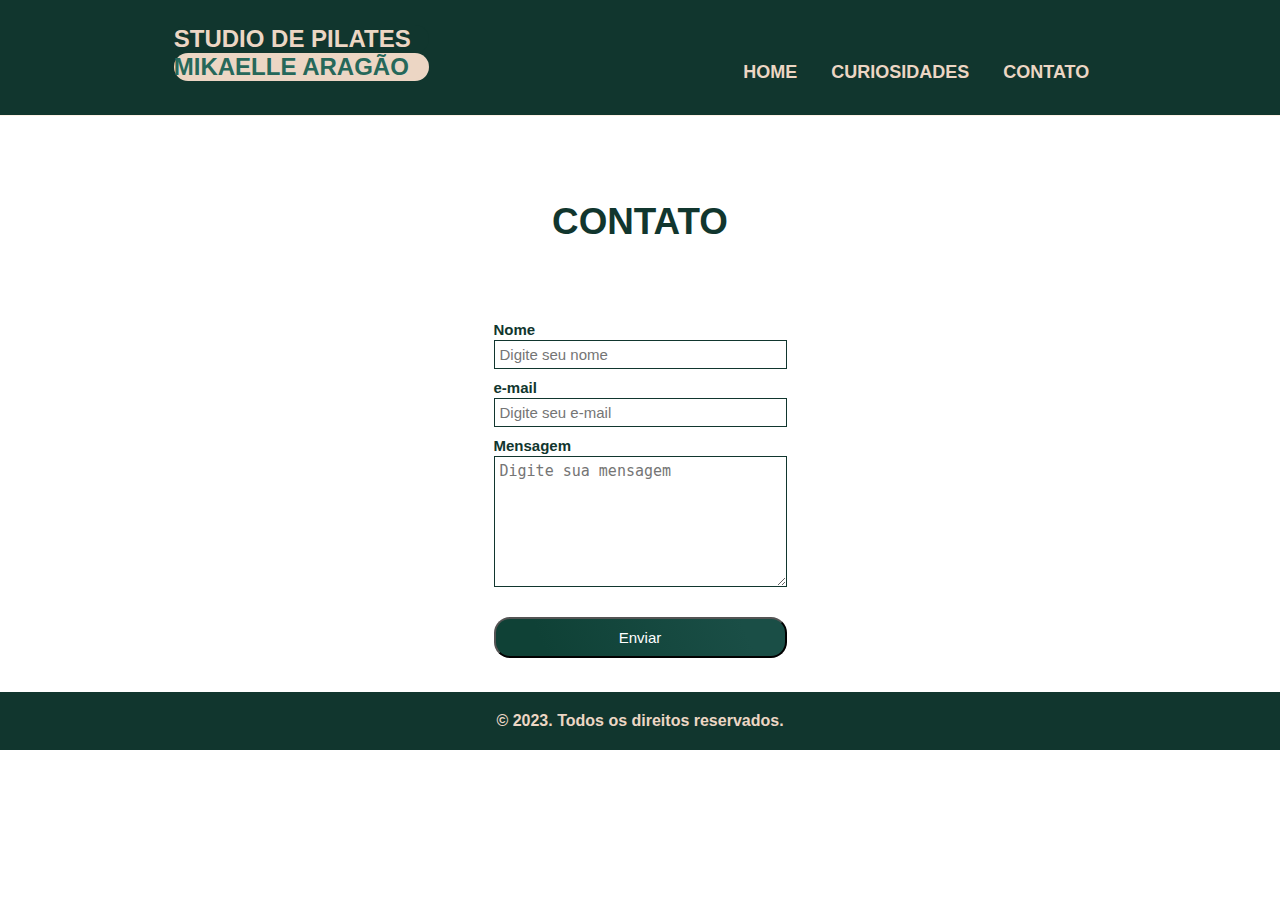
<file: contato.html>
<!DOCTYPE html>
<html lang="pt-br">
<head>
    <meta charset="UTF-8">
    <meta http-equiv="X-UA-Compatible" content="IE=edge">
    <meta name="viewport" content="width=device-width, initial-scale=1.0">
    <title>Sobre o Pilates</title>
    <link rel="stylesheet" href="contato.css">
</head>
<body>
    
    <header class="cabecalho">

        <div class="logo">
            <h1 class="logo1">STUDIO DE PILATES</h1>
            <h1 class="logo2">MIKAELLE ARAGÃO</h1>
        </div>
                
        <nav class="cabecalho-menu">
            <div class="nav-menu">
                <ul>
                    <li class="itens"><a href="index.html" class="nav-link">HOME</a></li>
                    <li class="itens"><a href="sobre.html" class="nav-link">CURIOSIDADES</a></li>
                    <li class="itens"><a href="contato.html" class="nav-link">CONTATO</a></li>
                
                </ul>
            </div>
           
            <div class="hamburguer">
                <span class="bar"></span>
                <span class="bar"></span>
                <span class="bar"></span>

            </div>
    </nav>

</header>
    <main>
        <section id="container">
            <h2>CONTATO</h2>
            <form action="https://api.staticforms.xyz/submit" method="post">
                <label>Nome</label>
                <input type="text" name="name" placeholder="Digite seu nome" autocomplete="off" required>
                <label>e-mail</label>
                <input type="email" name="name" placeholder="Digite seu e-mail" autocomplete="off" required>
                <label>Mensagem</label>
                <textarea name="message" cols="30" rows="10" placeholder="Digite sua mensagem" required></textarea>
                <button type="submit">Enviar </button>
    
                <input type="hidden" name="accessKey" value="be6c5b34-2b66-43af-9658-0e80508ee520">
                <input type="hidden" name="redirectTo" value="http://127.0.0.1:5500/obrigado.html">
    
            </form>
        </section>

        
           
        
    </main>
    
    <footer class="rodape">
        <p class="rodape-imagem">&copy; 2023. Todos os direitos reservados.</p>
        </footer>

    <script src="script.js"></script>
</body>
</html>
</file>
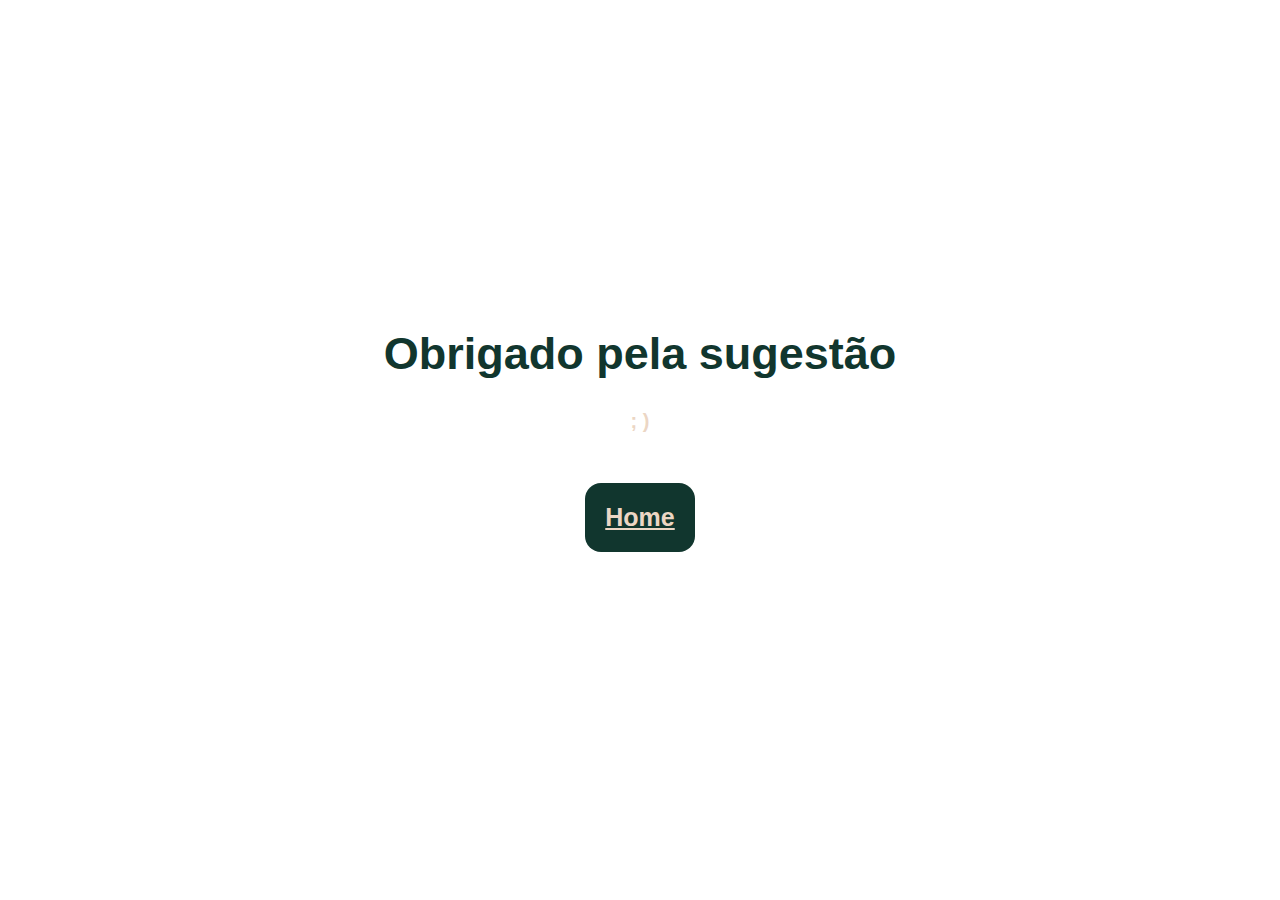
<file: obrigado.html>
<!DOCTYPE html>
<html lang="pt-br">
<head>
    <meta charset="UTF-8">
    <meta http-equiv="X-UA-Compatible" content="IE=edge">
    <meta name="viewport" content="width=device-width, initial-scale=1.0">
    <link rel="stylesheet" href="obrigado.css">
    <title>Obrigado</title>
    
</head>
<body class="main">
    <h1 class="text">Obrigado pela sugestão</h1>
    <p class="paragrafo"> ; )</p>
    <a href="index.html" class="botao">Home</a>
</body>
</html>
</file>
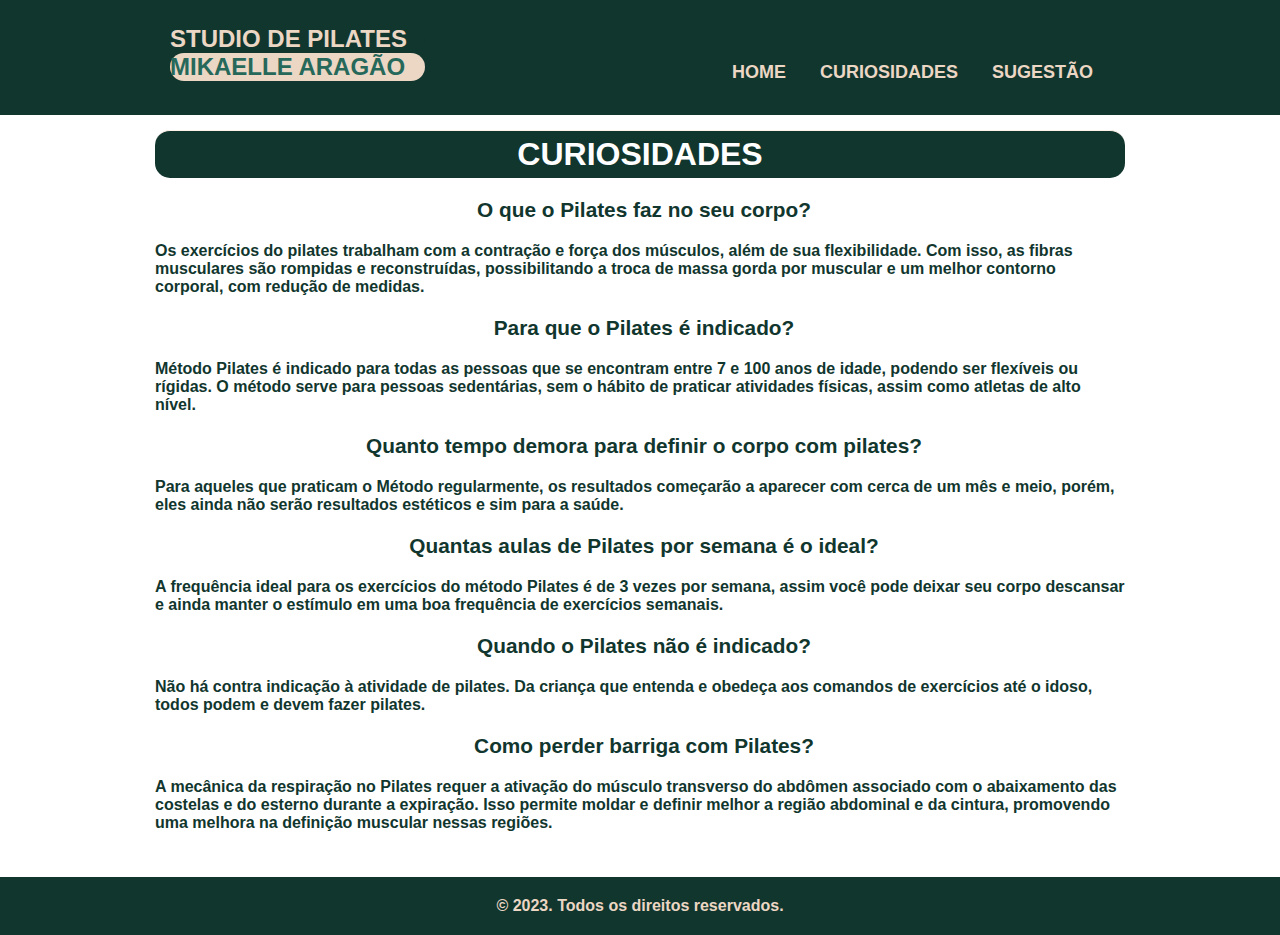
<file: sobre.html>
<!DOCTYPE html>
<html lang="pt-br">
<head>
    <meta charset="UTF-8">
    <meta http-equiv="X-UA-Compatible" content="IE=edge">
    <meta name="viewport" content="width=device-width, initial-scale=1.0">
    <title>Sobre o Pilates</title>
    <link rel="stylesheet" href="sobre.css">
</head>
<body>
    
    <header class="cabecalho">

        <div class="logo">
            <h1 class="logo1">STUDIO DE PILATES</h1>
            <h1 class="logo2">MIKAELLE ARAGÃO</h1>
        </div>
                
        <nav class="cabecalho-menu">
            <div class="nav-menu">
                <ul>
                    <li class="itens"><a href="index.html" class="nav-link">HOME</a></li>
                    <li class="itens"><a href="sobre.html" class="nav-link">CURIOSIDADES</a></li>
                    <li class="itens"><a href="sugestao.html" class="nav-link">SUGESTÃO</a></li>
                
                </ul>
            </div>
           
            <div class="hamburguer">
                <span class="bar"></span>
                <span class="bar"></span>
                <span class="bar"></span>

            </div>
    </nav>

</header>
    <main>
        
            <article class="pilates">
                <div class="conhecendo-pilates">
                    <h1>CURIOSIDADES</h1>
                </div>
                <h2>O que o Pilates faz no seu corpo?</h2>
                <p>Os exercícios do pilates trabalham com a contração e força dos músculos, além de sua flexibilidade. Com isso, as fibras musculares são rompidas e reconstruídas, possibilitando a troca de massa gorda por muscular e um melhor contorno corporal, com redução de medidas.</p>

                <h2>Para que o Pilates é indicado?</h2>
                <p> Método Pilates é indicado para todas as pessoas que se encontram entre 7 e 100 anos de idade, podendo ser flexíveis ou rígidas. O método serve para pessoas sedentárias, sem o hábito de praticar atividades físicas, assim como atletas de alto nível.</p>

                <h2>Quanto tempo demora para definir o corpo com pilates?</h2>
                <p>Para aqueles que praticam o Método regularmente, os resultados começarão a aparecer com cerca de um mês e meio, porém, eles ainda não serão resultados estéticos e sim para a saúde.</p>

                <h2>Quantas aulas de Pilates por semana é o ideal?</h2>
                <p>A frequência ideal para os exercícios do método Pilates é de 3 vezes por semana, assim você pode deixar seu corpo descansar e ainda manter o estímulo em uma boa frequência de exercícios semanais.</p>

                <h2>Quando o Pilates não é indicado?</h2>
                <p>Não há contra indicação à atividade de pilates. Da criança que entenda e obedeça aos comandos de exercícios até o idoso, todos podem e devem fazer pilates.</p>

                <h2>Como perder barriga com Pilates?</h2>
                <p>A mecânica da respiração no Pilates requer a ativação do músculo transverso do abdômen associado com o abaixamento das costelas e do esterno durante a expiração. Isso permite moldar e definir melhor a região abdominal e da cintura, promovendo uma melhora na definição muscular nessas regiões.</p>

               
            </article>
        
    </main>
    
    <footer class="rodape">
        <p class="rodape-imagem">&copy; 2023. Todos os direitos reservados.</p>
        </footer>

    <script src="script.js"></script>
</body>
</html>
</file>
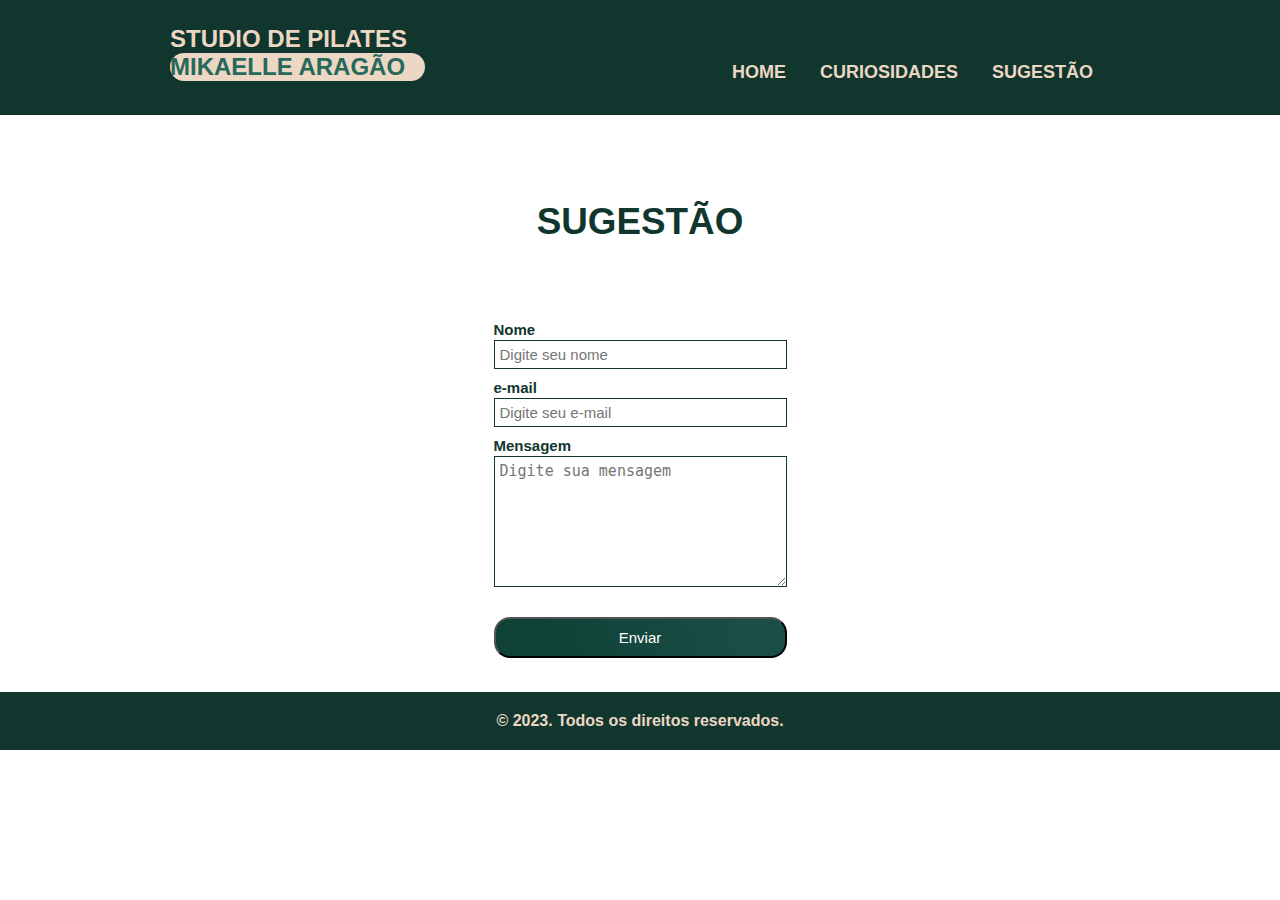
<file: sugestao.html>
<!DOCTYPE html>
<html lang="pt-br">
<head>
    <meta charset="UTF-8">
    <meta http-equiv="X-UA-Compatible" content="IE=edge">
    <meta name="viewport" content="width=device-width, initial-scale=1.0">
    <title>Sobre o Pilates</title>
    <link rel="stylesheet" href="contato.css">
</head>
<body>
    
    <header class="cabecalho">

        <div class="logo">
            <h1 class="logo1">STUDIO DE PILATES</h1>
            <h1 class="logo2">MIKAELLE ARAGÃO</h1>
        </div>
                
        <nav class="cabecalho-menu">
            <div class="nav-menu">
                <ul>
                    <li class="itens"><a href="index.html" class="nav-link">HOME</a></li>
                    <li class="itens"><a href="sobre.html" class="nav-link">CURIOSIDADES</a></li>
                    <li class="itens"><a href="sugestao.html" class="nav-link">SUGESTÃO</a></li>
                
                </ul>
            </div>
           
            <div class="hamburguer">
                <span class="bar"></span>
                <span class="bar"></span>
                <span class="bar"></span>

            </div>
    </nav>

</header>
    <main>
        <section id="container">
            <h2>SUGESTÃO</h2>
            <form action="https://api.staticforms.xyz/submit" method="post">
                <label>Nome</label>
                <input type="text" name="name" placeholder="Digite seu nome" autocomplete="off" required>
                <label>e-mail</label>
                <input type="email" name="name" placeholder="Digite seu e-mail" autocomplete="off" required>
                <label>Mensagem</label>
                <textarea name="message" cols="30" rows="10" placeholder="Digite sua mensagem" required></textarea>
                <button type="submit">Enviar </button>
    
                <input type="hidden" name="accessKey" value="be6c5b34-2b66-43af-9658-0e80508ee520">
                <input type="hidden" name="redirectTo" value="http://127.0.0.1:5500/obrigado.html">
    
            </form>
        </section>

        
           
        
    </main>
    
    <footer class="rodape">
        <p class="rodape-imagem">&copy; 2023. Todos os direitos reservados.</p>
        </footer>

    <script src="script.js"></script>
</body>
</html>
</file>
<file: contato.css>
@charset "UTF-8";



/*Todas as demais mídias*/

/*Typical Device Breakepoints 
Obs: Buscar valores atualizados.
-----------------------------
Pequenas telas: até 600px
Celular: de 600px até 768px
Tablet: de 769px até 992px
Desktop: de 993px até 1200px
Grandes telas: Acima de 1200px
*/




* {
    margin: 0;
    padding: 0;
    box-sizing: border-box;     
}

:root {
    font-family: Arial, Helvetica, sans-serif;    
    
}

.nav-menu {
    display: flex;    
    align-items: center;
    gap: 60px;
    margin-top: 30px;
    
}

.nav-menu a {
    color: #ecd6c4;
    text-decoration: none;
    font-size: 18px;    
    border-radius: 15px;   
    border: 7px solid transparent;
}

.nav-menu ul {
    display: flex;
    justify-content: space-around;
}

.nav-menu li {
    margin: 0px 10px;
    list-style: none;
    line-height: 30px;
}

.nav-link {
    transition: 0.4s;
}

.nav-link:hover {
    color: #11362e;
    background-color: #ecd6c4;
    border-radius: 10px;    
    border: 4px solid transparent;   
}

.hamburguer {
    display: none;
    cursor: pointer;
}

.bar {
    display: block;
    width: 28px;
    height: 3px;
    border-radius: 2px;
    margin: 5px auto;
    background-color: white;
    
}

.bar:hover {
    background-color:  #ecd6c4;
    transition: all 0.1s ease-in-out;
}

.cabecalho {  
    background-color: #11362e;
    border-bottom: 0.4px solid #fff2e7;
    display: flex;
    flex-direction: row;
    align-items: center;
    justify-content: space-around;
    padding: 25px;
    position: sticky;
    top: 0;
    position: -webkit-sticky;/*Necessário para funcionar no Safari - Cabeçalho fixo no topo (acrestentar top: 0;*/
}

.logo {
    height: 65px;
    width: 255px;    
    font-size: 12px;
    
}
.logo1 {
    background-color: #11362e;
    border-radius: 15px;
    color: #ecd6c4;
}

.logo2 {
    background-color: #ecd6c4;
    border-radius: 15px;
    color: #26685a;        
}     

.cabecalho-menu {
    display: flex;
    gap: 32px;    
}

body{      
    font-size: 100%;    
    background-attachment: fixed; 
    background-color: white;
    font-size: clamp(1.75em, 1em, 3vw, 2.5em);
    color: #11362e;  
    font-weight: bold; 
} 

footer{ 
    background-color: #11362e;      
    color: #ecd6c4;
    text-align: center;
    font-size: 1em;
    padding: 20px;
}


@media (max-width:768px){
    .hamburguer {
        display: block;
    }

    .hamburguer.active .bar:nth-child(2) {
        opacity: 0;
    }

    .hamburguer.active .bar:nth-child(1) {
        transform: translateY(8px) rotate(45deg);
    }

    .hamburguer.active .bar:nth-child(3) {
        transform: translateY(-8px) rotate(-45deg);
    }

    .nav-menu {
        position: fixed;
        left: -100%;
        top: 95px;
        gap: 0;
        border-radius: 0 0 20px 20px;
        background: #ecd6c4;
        text-align: center;
        flex-direction: column;
        width: 100%;
        transition: 0.3s;
    }

    .nav-link:hover {
        color: #ecd6c4;
        background-color: #11362e;
        border-radius: 10px;    
        border: 4px solid transparent;   
    }

    .nav-menu a {
        color: #11362e;
        text-decoration: none;
        font-size: 18px;    
        border-radius: 15px;   
        border: 7px solid transparent;
    }

    .nav-item {
        margin: 16px 0;

    }

    .nav-menu.active {
        left: 0;
    }

    body{     
        background-color: white;   
        background-attachment: fixed;    
                
    }

    .cabecalho {
        background-color: #11362e;
        padding: 45.5px 24px 45.5px;
    }
        
}        
    


@media (max-width:600px){
  

    body{     
        background-color: white;    
        background-attachment: fixed;    
          
        
    }
        
}     
    

/*Formulário*/



section {
    display: flex;      
    margin: auto;       
    align-items: center;  
    justify-content: center;
    flex-direction: column;
    padding: 10px;
    background-attachment: fixed;    
    width: 350px;
    height: 576px;    
    border-radius: 16px;
    color: #ecd6c4;   
    

}

section h2 {
    color: #11362e;
    font-size: 2.3rem;
    margin: auto;  
    padding: 25px;    
    border-radius: 15px;
   
}

section form {
    display: flex;
    flex-direction: column;
    width: 90%; 
    height: 65%;
    margin-bottom: 2px;        
    padding: 2px;
      
}    



form label {
    color: #11362e;
    font-size: 15px;
    margin-bottom: 2px;
    font-weight: bold;
}

form input {
    padding: 5px;
    outline: none;
    border: 0;
    margin-bottom: 10px;
    font-size: 15px;
    transition: 0.5s;
    border: solid #11362e 1.5px;
}    

form input:focus {
    border-radius: 16px;
}

form textarea {
    padding: 5px;
    outline: none;
    border: 0;
    font-size: 15px;
    margin-bottom: 30px;
    transition: all 0.5s;
    border: solid #11362e 1.5px;  
    
}

form textarea:focus {
    border-radius: 16px;

}

form button {
    padding: 10px;
    cursor: pointer;
    font-size: 15px;
    background: transparent;    
    color: white;
    transition: all 1s;
    margin-bottom: 20px;
    border-radius: 16px;
    background: linear-gradient(68.15deg,#0f4136 16.62%,#1a4e46 85.61%); 
}

form button:hover {
    background: linear-gradient(68.15deg,#23695a 16.62%,#17554b 85.61%); 
    color: white;
    border-radius: 16px;
    border: 2px solid white;
}
</file>
<file: obrigado.css>
@charset "UTF-8";


/*
font-family: 'Abril Fatface', cursive;
font-family: 'Itim', cursive;
*/




* {
    margin: 0;
    padding: 0;
    box-sizing: border-box;    
}

:root {
    font-family: Arial, Helvetica, sans-serif;    
    
}

.main {
    display: flex;
    align-items: center;
    justify-content: center;
    min-height: 100vh;
    background-color: white;
    flex-direction: column;
}

.text {
    font-size: 45px;
    color:#11362e;
    margin-bottom: 30px;
}

.paragrafo {
    color: #ecd6c4;
    margin-bottom: 50px;
    font-size: 20px;   
}

.botao {
    padding: 20px;
    cursor: pointer;
    font-size: 25px;
    background: transparent;    
    color: #ecd6c4;
    transition: all 1s;
    margin-bottom: 20px;
    border-radius: 16px;
    background-color: #11362e;

}

.botao:hover {
    background-color: #ecd6c4;   
    color: #11362e;
    border-radius: 16px;
    border: 2px solid #0c0c0c;
}

body{      
    font-size: 100%;    
    background-attachment: fixed; 
    background-color: white;
    font-size: clamp(1.75em, 1em, 3vw, 2.5em);
    color: #11362e;  
    font-weight: bold; 
}
</file>
<file: sobre.css>
@charset "UTF-8";



/*Todas as demais mídias*/

/*Typical Device Breakepoints 
Obs: Buscar valores atualizados.
-----------------------------
Pequenas telas: até 600px
Celular: de 600px até 768px
Tablet: de 769px até 992px
Desktop: de 993px até 1200px
Grandes telas: Acima de 1200px
*/



* {
    margin: 0;
    padding: 0;
    box-sizing: border-box;
    text-decoration: none;        
}

:root {
    font-family: Arial, Helvetica, sans-serif;    
    
}

body{      
    font-size: 100%;    
    background-attachment: fixed; 
    background-color: white;
    font-size: clamp(1.75em, 1em, 3vw, 2.5em);
    color: #11362e;  
    font-weight: bold; 
} 


.nav-menu {
    display: flex;    
    align-items: center;
    gap: 60px;
    margin-top: 30px;
    
}

.nav-menu a {
    color: #ecd6c4;
    text-decoration: none;
    font-size: 18px;    
    border-radius: 15px;   
    border: 7px solid transparent;
}
.nav-menu ul {
    display: flex;
    justify-content: space-around;
}

.nav-menu li {
    margin: 0px 10px;
    list-style: none;
    line-height: 30px;
}

.nav-link {
    transition: 0.4s;
}

.nav-link:hover {
    color: #11362e;
    background-color: #ecd6c4;
    border-radius: 10px;    
    border: 4px solid transparent;   
}

.hamburguer {
    display: none;
    cursor: pointer;
}

.bar {
    display: block;
    width: 28px;
    height: 3px;
    border-radius: 2px;
    margin: 5px auto;
    background-color: white;
    
}

.bar:hover {
    background-color: #ecd6c4;
    transition: all 0.1s ease-in-out;
}

.cabecalho {
    background-color: #11362e;
    display: flex;
    flex-direction: row;
    align-items: center;
    justify-content: space-around;
    padding: 25px;    
    position: sticky;
    top: 0;
    position: -webkit-sticky;/*Necessário para funcionar no Safari - Cabeçalho fixo no topo (acrestentar top: 0;*/
}

.logo {
    height: 65px;
    width: 255px;    
    font-size: 12px;
    
}
.logo1 {
    background-color: #11362e;
    border-radius: 15px;
    color: #ecd6c4;
}

.logo2 {
    background-color: #ecd6c4;
    border-radius: 15px;
    color: #26685a;        
}     

.cabecalho-menu {
    display: flex;
    gap: 32px;    
}


.hamburguer {
    display: none;
    cursor: pointer;
}


.bar {
    display: block;
    width: 28px;
    height: 3px;
    border-radius: 2px;
    margin: 5px auto;
    background-color: white;
    
}

.bar:hover {
    background-color: #ecd6c4;
    transition: all 0.1s ease-in-out;
}

   
    

main {
    
    min-width: 300px;
    max-width: 1000px;
    margin: auto;
    margin-bottom: 30px;
    padding: 15px;   
    border-bottom-left-radius: 10px;
    border-bottom-right-radius: 10px;       
    background-attachment: fixed;    
    color: #11362e;
}

.conhecendo-pilates {
    color: white;
    border-top: 0.4px solid #fff2e7;
    background-color: #11362e;
    border-radius: 15px;
    padding: 5px;
}

main article h1 {     
   text-align: center;
   
}

main  h2 {   
    text-align: center;       
    font-size: 1.3em;
    font-weight: bold;    
    text-indent: 8px;
    padding: 20px;    
    color: #11362e;

}    
 

footer{   
    background-color: #11362e;  
    color: #ecd6c4;
    text-align: center;
    font-size: 1em;
    padding: 20px;
}


@media (max-width:768px){
    .hamburguer {
        display: block;
    }

    .hamburguer.active .bar:nth-child(2) {
        opacity: 0;
    }

    .hamburguer.active .bar:nth-child(1) {
        transform: translateY(8px) rotate(45deg);
    }

    .hamburguer.active .bar:nth-child(3) {
        transform: translateY(-8px) rotate(-45deg);
    }

    .nav-menu {
        position: fixed;
        left: -100%;
        top: 95px;
        gap: 0;
        border-radius: 0 0 20px 20px;
        background: #ecd6c4;
        text-align: center;
        flex-direction: column;
        width: 100%;
        transition: 0.3s;
    }

    .nav-link:hover {
        color: #ecd6c4;
        background-color: #11362e;
        border-radius: 10px;    
        border: 4px solid transparent;   
    }

    .nav-menu a {
        color: #11362e;
        text-decoration: none;
        font-size: 18px;    
        border-radius: 15px;   
        border: 7px solid transparent;
    }

    .nav-item {
        margin: 16px 0;

    }

    .nav-menu.active {
        left: 0;
    }

    
    .cabecalho {
        background-color: #11362e;
        padding: 45.5px 24px 45.5px;
    }
  
   
}   


@media screen and (max-width: 600px){
    main {
        
        min-width: 300px;
        max-width: 400px;
        margin: auto;
        margin-bottom: 30px;
        padding: 15px;           
    }      
   

}


@media screen and (min-width: 600px) and (max-width: 768px){
    main {
    
        min-width: 300px;
        max-width: 500px;
        margin: auto;
        margin-bottom: 30px;
        padding: 15px;         
    }    


}

@media screen and (min-width: 769px) and (max-width: 992px){
    main {
        min-width: 300px;
        max-width: 600px;
        margin: auto;
        margin-bottom: 30px;
        padding: 15px;        
    }    


}


@media screen and (min-width: 993px) and (max-width: 1200px){
    main {    
        min-width: 300px;
        max-width: 700px;
        margin: auto;
        margin-bottom: 30px;
        padding: 15px;        
    }
     

}

@media screen and (min-width: 1200px) {
    main {
        min-width: 300px;
        max-width: 1000px;
        margin: auto;
        margin-bottom: 30px;
        padding: 15px;        
    }     


}
</file>
